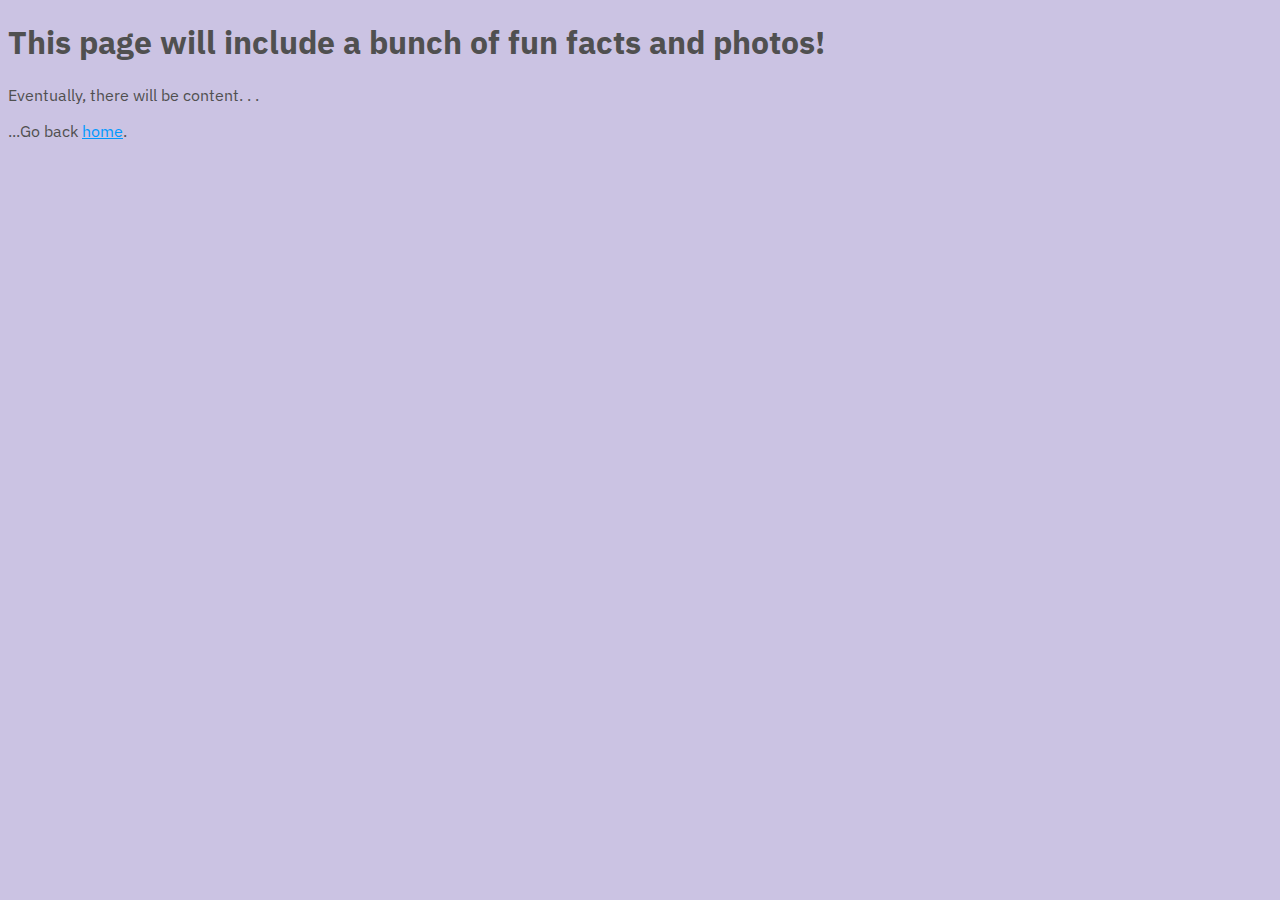
<file: fun.html>
<!DOCTYPE html>
<html>
  <head>
    <meta charset="utf-8">
    <meta name="viewport" content="width=device-width, initial-scale=1">
    <!-- You can title this page whatever you want -->
    <title>Fun stuff</title>
    <link rel="stylesheet" href="main.css">
    <link href="https://fonts.googleapis.com/css2?family=IBM+Plex+Sans&display=swap" rel="stylesheet"> 
  </head>
<body>
  <!-- The <h1> tag will make the text larger on the screen -->
  <h1>This page will include a bunch of fun facts and photos!</h1>
  <p>Eventually, there will be content. . .</p>
  <p>...Go back <a href="index.html">home</a>.</p>
</body>
</html>
</file>
<file: main.css>
<style>
  link {
    /* Changes the color of the link URLs on your site */
    color: #0099FF;
  }
  a, a:link, a:visited {
    /* Changes the color of any link URL that's been visited before */
    color: #0099FF;
  }
  a:hover {
    /* Changes the color of the link URL when you hover over it */
    color: #FF9933;
    /* Changes the background color of the link URL when you hover over it */
    background-color: #0099FF;
  }
  body {
    /* Adds a background color to my site, or at least the content between the <body> tags */
    background-color: #CBC3E3;
    /* If you want to use a different font, make sure you update it here! */
    font-family: 'IBM Plex Sans', sans-serif;
    /* Change the pixel size for your font */
    font-size: 16px;
    /* Align your text */
    vertical-align: bottom;
    /* Set the color of the text inside of the <body> tags */
    color: #505050;
  }
  /* We will use the centering styling here for our <divs>, but it will only work when we use class=center */
  .center {
    margin: auto;
    width: 65%;
    padding: 10px;
  }
/* This code would center the content horizontally AND vertically */
/* You can try commenting out the above "center" code and un-commenting the below code to see the difference */
/*   .center {
    position: absolute;
    left: 50%;
    top: 50%;
    transform: translate(-50%, -50%);
    padding: 10px;
  } */
</style>
</file>
